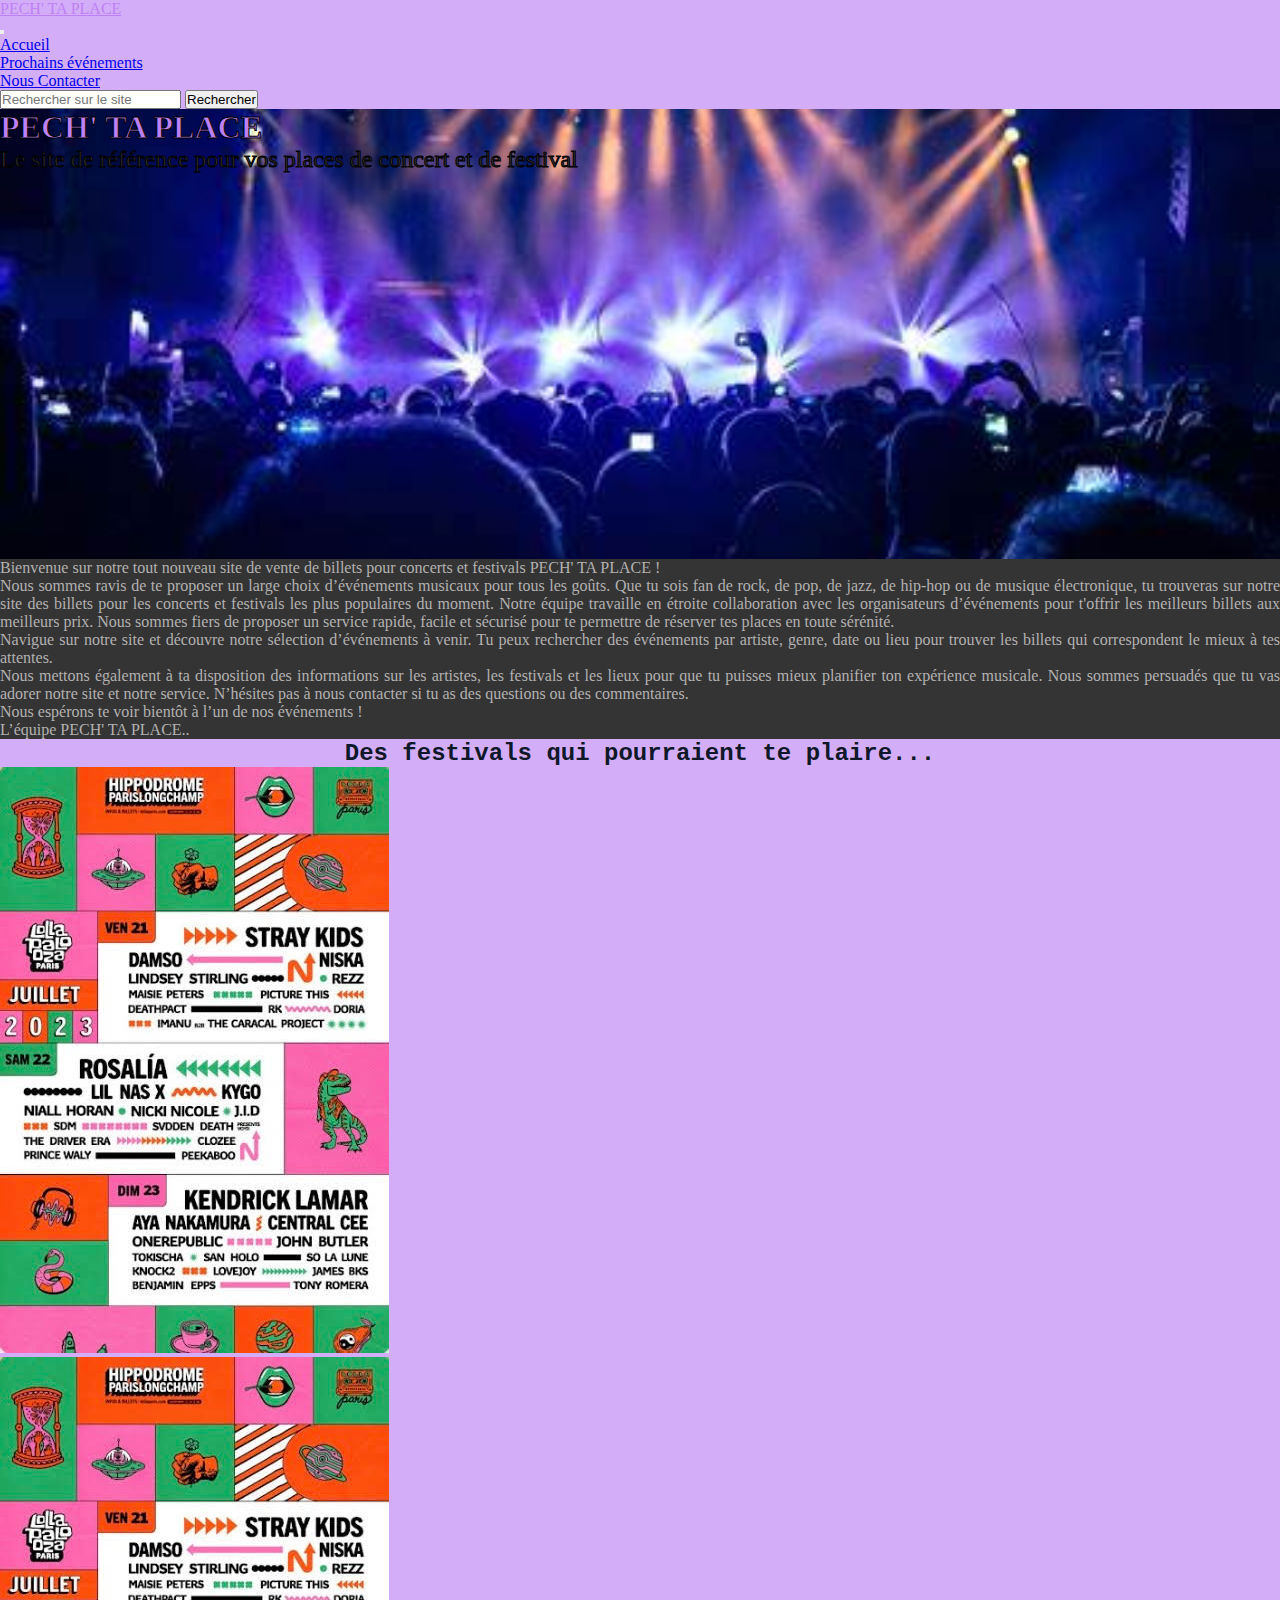
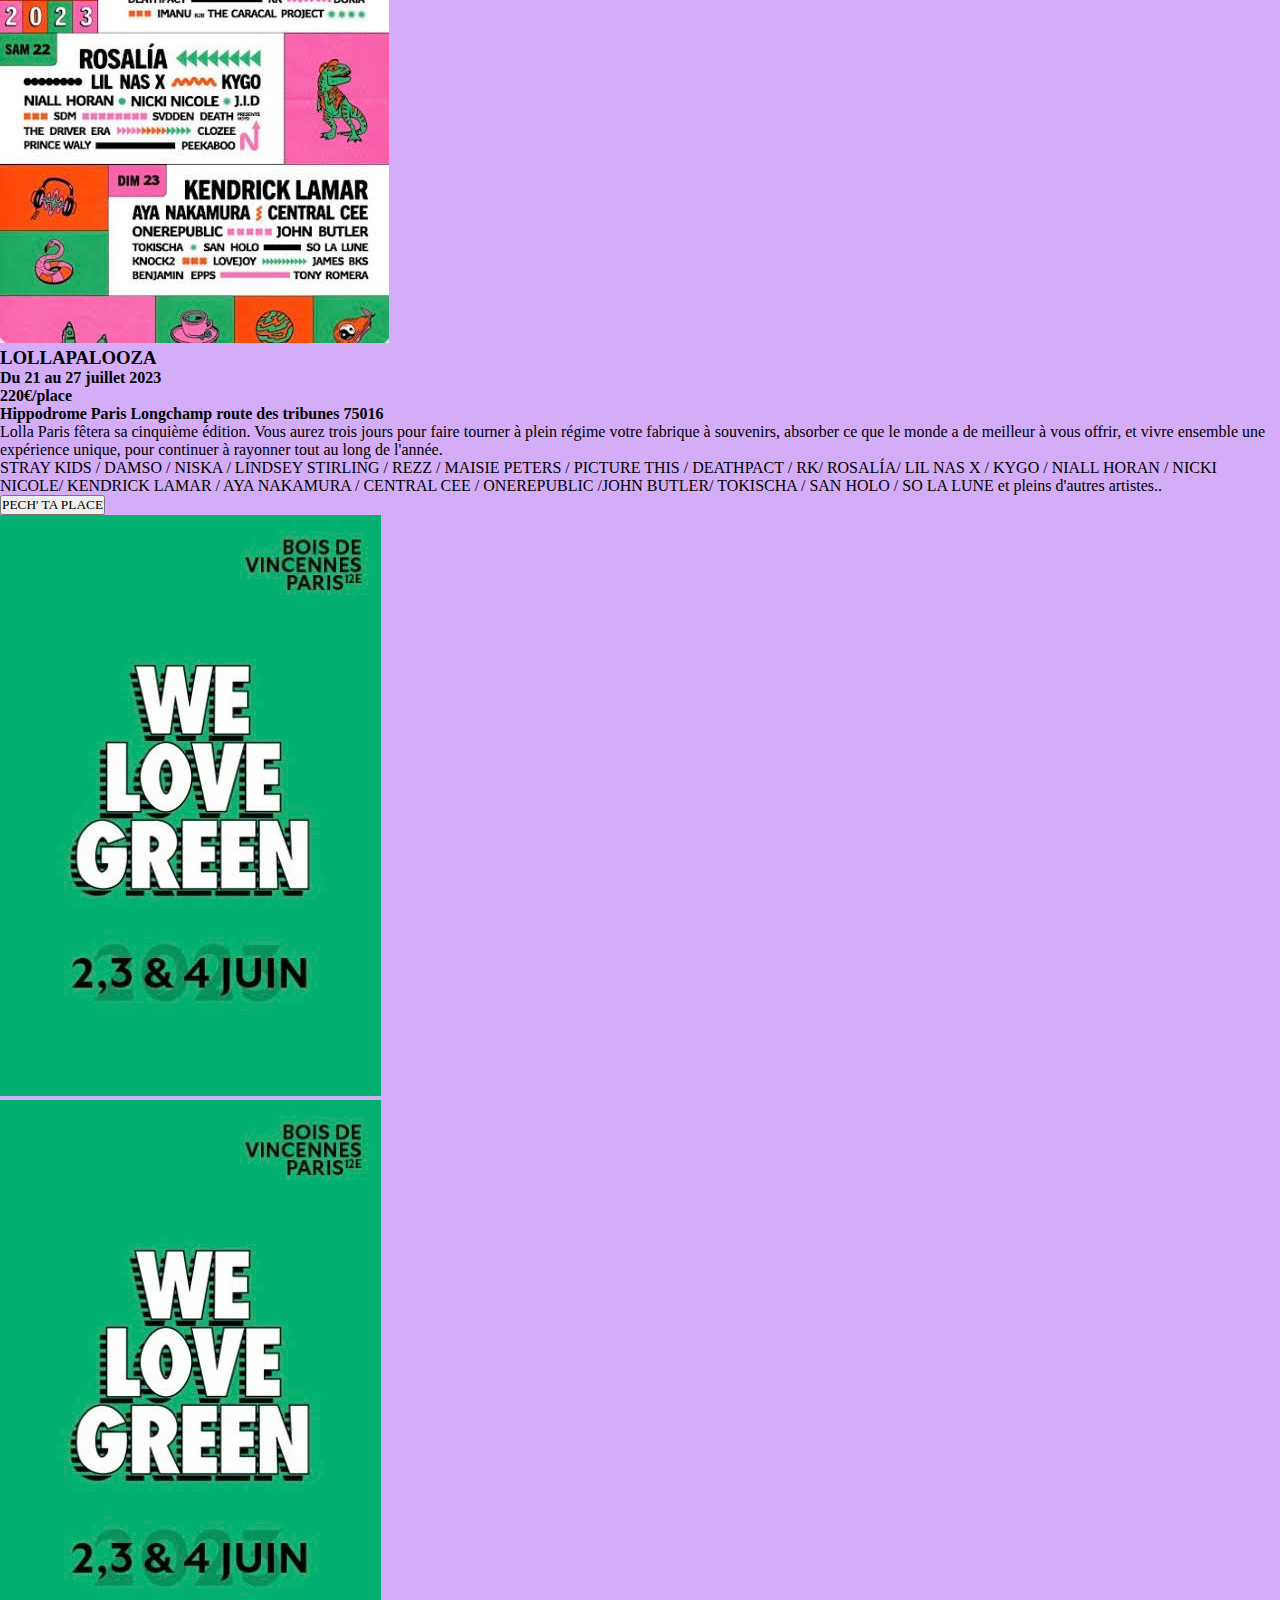
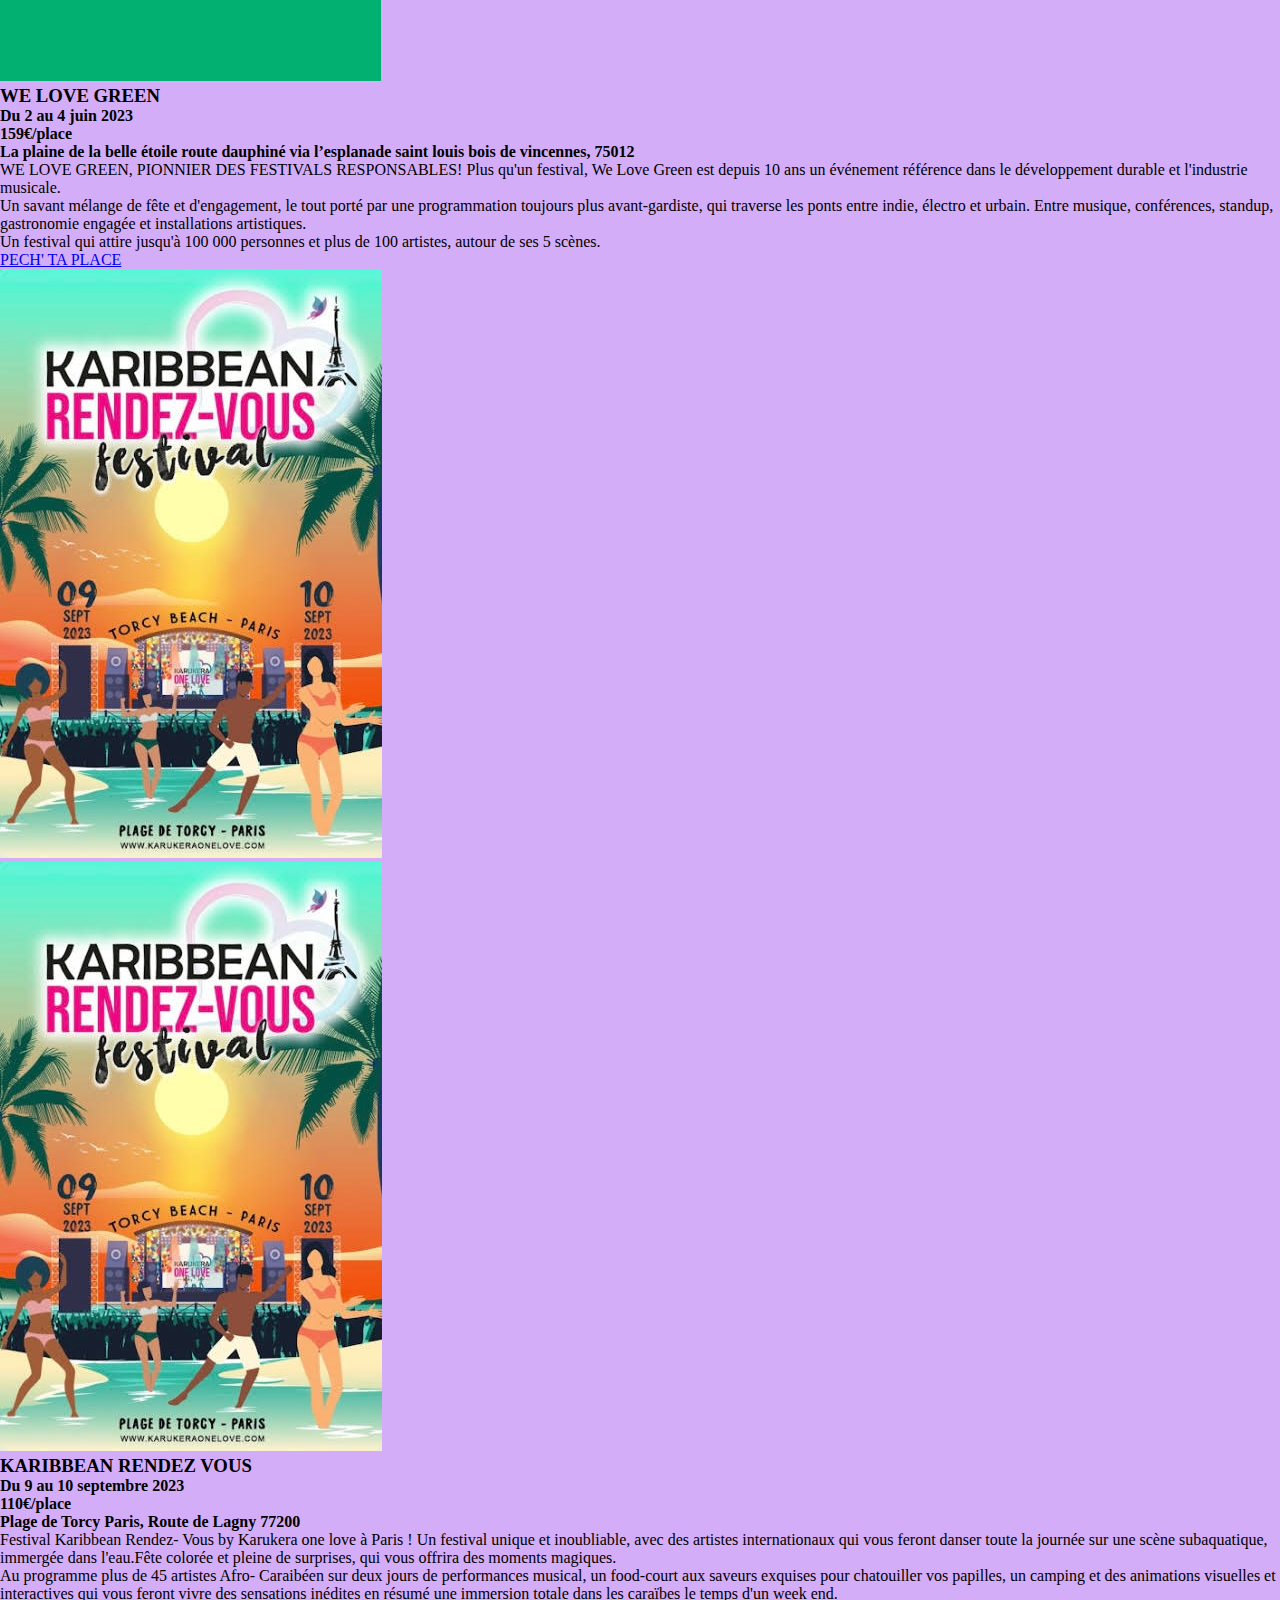
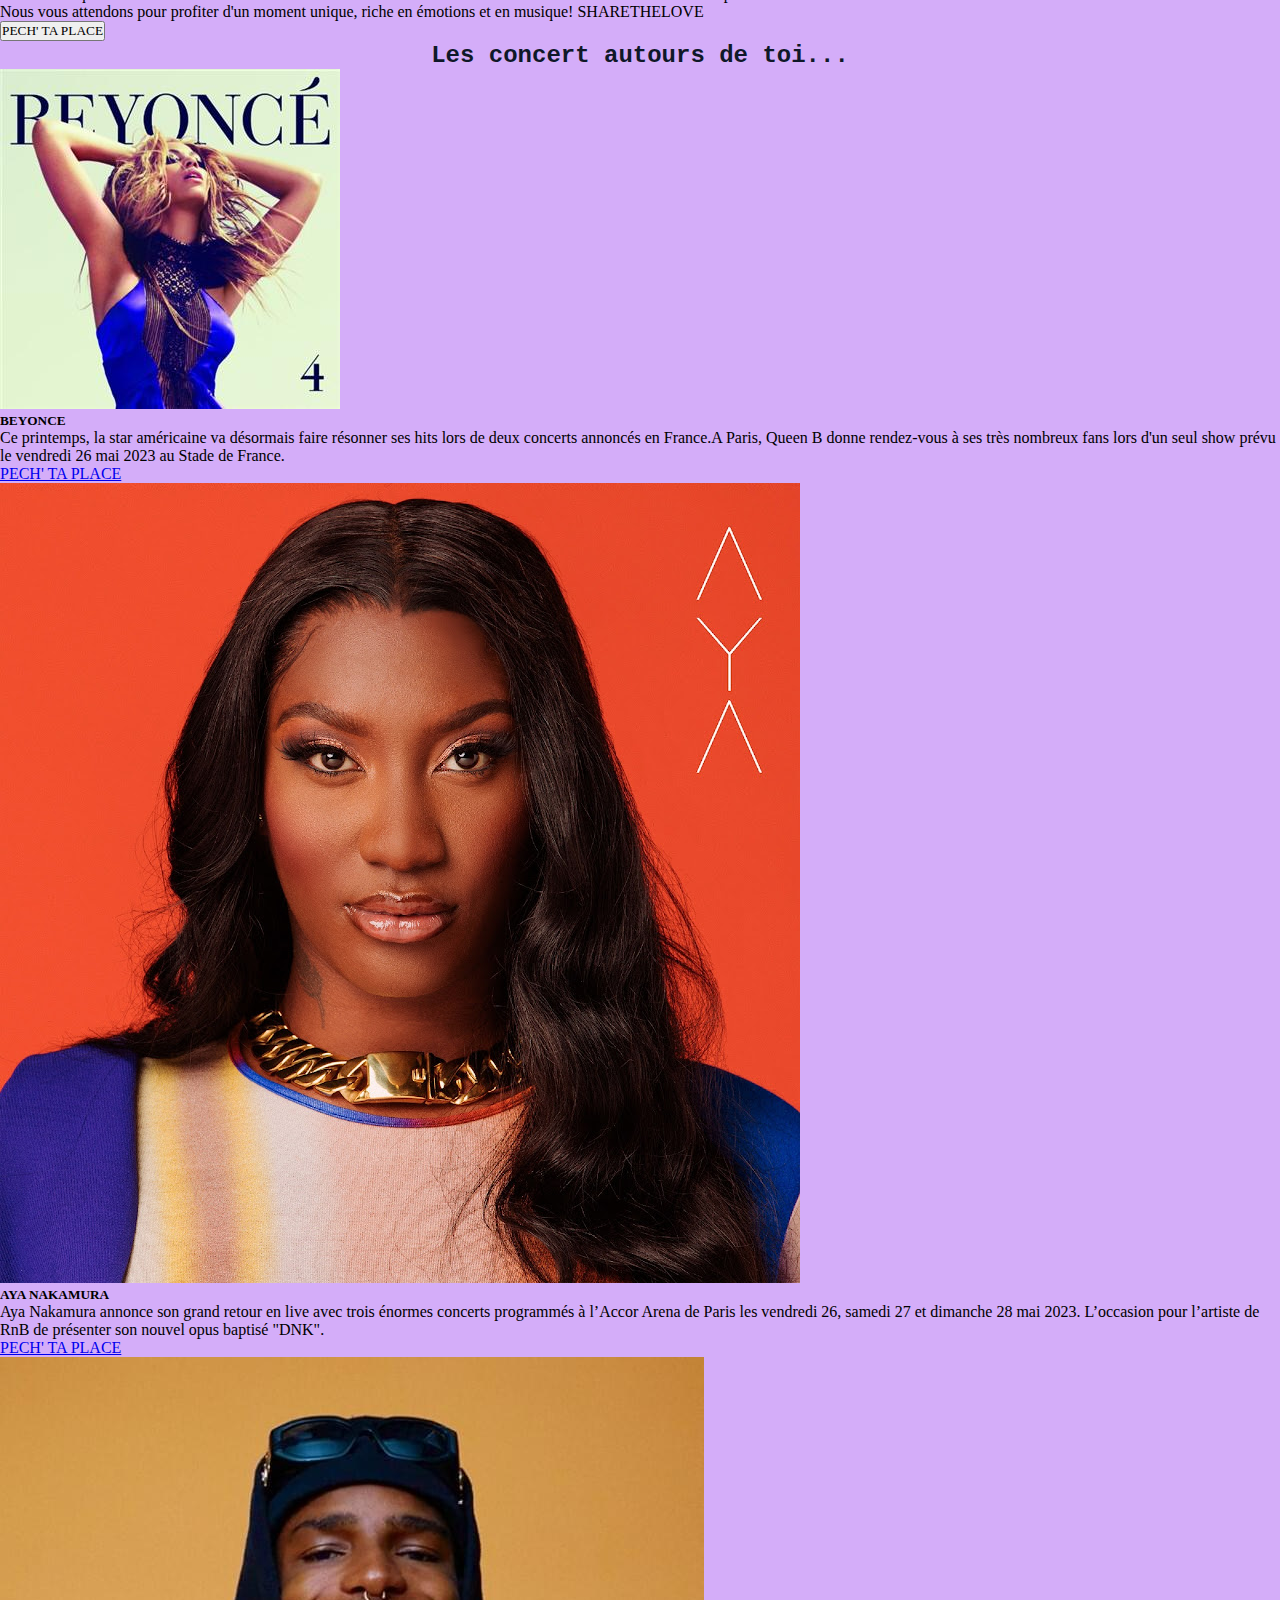
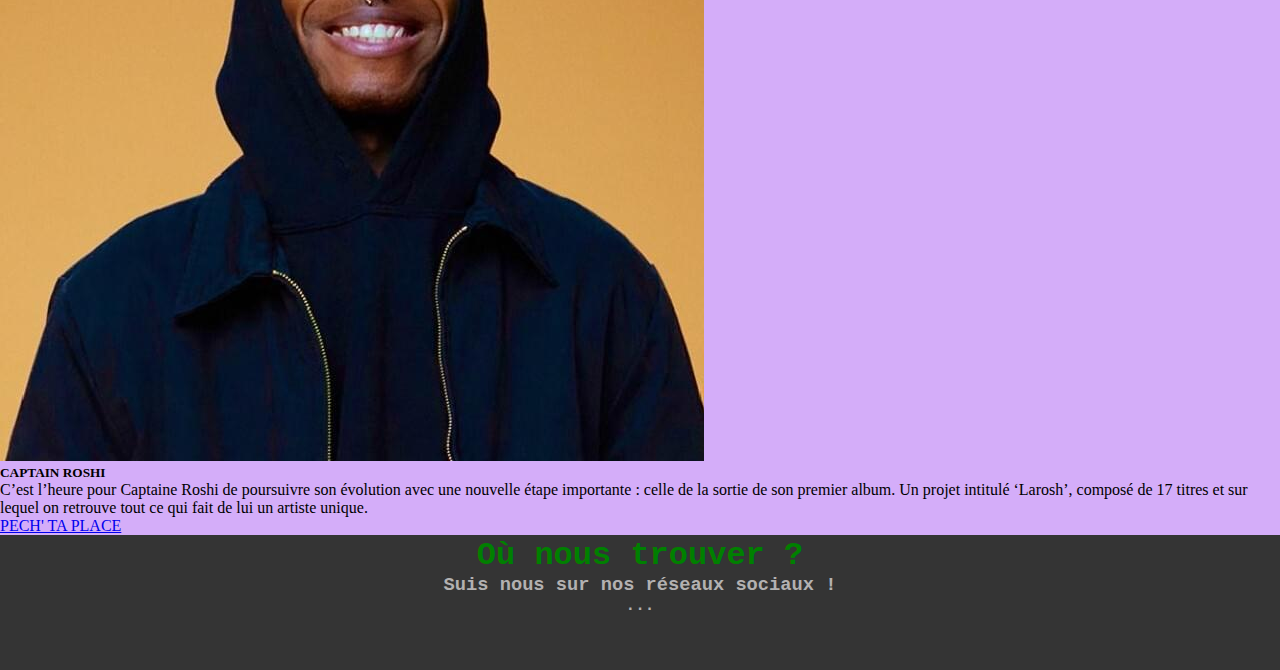
<file: index.html>
<!DOCTYPE html>
<html lang="en">
<head>
    <meta charset="UTF-8">
    <meta http-equiv="X-UA-Compatible" content="IE=edge">
    <meta name="viewport" content="width=device-width, initial-scale=1.0">
    <title>Document</title>
    <link rel="stylesheet" href="https://cdnjs.cloudflare.com/ajax/libs/font-awesome/6.3.0/css/all.min.css" integrity="sha512-SzlrxWUlpfuzQ+pcUCosxcglQRNAq/DZjVsC0lE40xsADsfeQoEypE+enwcOiGjk/bSuGGKHEyjSoQ1zVisanQ==" crossorigin="anonymous" referrerpolicy="no-referrer" />
    <link href="https://cdn.jsdelivr.net/npm/bootstrap@5.2.3/dist/css/bootstrap.min.css" rel="stylesheet" integrity="sha384-rbsA2VBKQhggwzxH7pPCaAqO46MgnOM80zW1RWuH61DGLwZJEdK2Kadq2F9CUG65" crossorigin="anonymous">
    <link rel="stylesheet" href="style.css">

</head>
<body>

  <nav class="navbar navbar-expand-lg navbar-light bg-light">
    <div class="container-fluid d-flex justify-content-between">
      <a class="navbar-brand logo" href="#"><font face="Impact">PECH' TA PLACE </font></a>
      <button class="navbar-toggler" type="button" data-bs-toggle="collapse" data-bs-target="#ContenuNavbar" aria-controls="ContenuNavbar" aria-expanded="false" aria-label="Toggle navigation">
        <span class="navbar-toggler-icon"></span>
      </button>
      <div class="collapse navbar-collapse" id="ContenuNavbar">
        <ul class="navbar-nav me-auto mb-2 mb-lg-0">
          <li  class="nav-item">
            <a class="nav-link active" href="#">Accueil</a>
          </li>
          <li  class="nav-item">
            <a class="nav-link" href="#">Prochains événements</a>
          </li>
          <li  class="nav-item">
            <a class="nav-link" href="#">Nous Contacter</a>
          </li>
        </ul>
        <form class="d-flex">
          <input class="form-control me-2" type="search" placeholder="Rechercher sur le site" aria-label="Search">
          <button class="btn btn-outline-success my-2 my-sm-0" type="submit"> Rechercher</button>
        </form>
      </div>
    </div>
  </nav>

  <div class="jumbotron jumbotron-fluid bg-image d-flex align-items-center">
    <div class="container text-center">
      <h1 style="color:rgb(189, 129, 245);-webkit-text-stroke: 1px black;text-stroke: 1px black;"><font face="Impact">PECH' TA PLACE</font></h1>
      <p style="color:rgb(52, 52, 52);font-size: x-large;-webkit-text-stroke: 1px black;text-stroke: 1px black;">Le site de référence pour vos places de concert et de festival</p>
    </div>
  </div>

  <div class="container-fluid parent">
    <div class="row justify-content-center py-3" style="text-align: justify;">
      <div class="col-10">
     <p>Bienvenue sur notre tout nouveau site de vente de billets pour concerts et festivals 
      <font face="Impact">PECH' TA PLACE</font> !
     </p>
      <p>Nous sommes ravis de te proposer un large choix d’événements musicaux pour tous les goûts. Que tu sois fan de rock, de pop, de jazz, de hip-hop ou de musique électronique, tu trouveras sur notre site des billets pour les concerts et festivals les plus populaires du moment.
      Notre équipe travaille en étroite collaboration avec les organisateurs d’événements pour t'offrir les meilleurs billets aux meilleurs prix. Nous sommes fiers de proposer un service rapide, facile et sécurisé pour te permettre de réserver tes places en toute sérénité.</p>
      
     <p>Navigue sur notre site et découvre notre sélection d’événements à venir. Tu peux rechercher des événements par artiste, genre, date ou lieu pour trouver les billets qui correspondent le mieux à tes attentes.</p> <p> Nous mettons également à ta disposition des informations sur les artistes, les festivals et les lieux pour que tu puisses mieux planifier ton expérience musicale.
       Nous sommes persuadés que tu vas adorer notre site et notre service. N’hésites pas à nous contacter si tu as des questions ou des commentaires.</p>
      
     <p>Nous espérons te voir bientôt à l’un de nos événements !</p>
      
     <p>L’équipe <font face="Impact">PECH' TA PLACE.</font>.</p>
    </div>
    </div>
  </div>
  <section data-test-id="activity-recommendations" class="container pt-5">
    <center>
      <h2 class="mb-5"> <font face="Courier New">Des festivals qui pourraient te plaire...</font></h2>
    </center>
      <div>
        <div class="row mb-5 justify-content-center">
          <div class="col-5 d-lg-none">
            <a href="lollapalooza.html">
              <img src="festi.jpg" alt="festi.jpg"/>
            </a>
          </div>
          <div class="d-none d-lg-block col-5">
            <img src="festi.jpg" alt="festi.jpg"/>
          </div>
          <div class="d-none d-lg-block col-7">
            <h3><font face="Georgia">LOLLAPALOOZA</font></h3>
            <h4><font face="Palatino">Du 21 au 27 juillet 2023</h4>
            <h4>220€/place</h4>
            <h4>Hippodrome Paris Longchamp route des tribunes 75016</font></h4>
            <p><font face="Tahoma">Lolla Paris fêtera sa cinquième édition. Vous aurez trois jours pour
              faire tourner à plein régime votre fabrique à
              souvenirs, absorber ce que le monde a de
              meilleur à vous offrir, et vivre ensemble une
              expérience unique, pour continuer à rayonner
              tout au long de l'année.
            </p>
            <p>
              STRAY KIDS / DAMSO / NISKA / LINDSEY
              STIRLING / REZZ / MAISIE PETERS / PICTURE
              THIS / DEATHPACT / RK/
              ROSALÍA/ LIL NAS X / KYGO / NIALL HORAN /
              NICKI NICOLE/
              KENDRICK LAMAR / AYA NAKAMURA / CENTRAL
              CEE / ONEREPUBLIC /JOHN BUTLER/
              TOKISCHA / SAN HOLO / SO LA LUNE et pleins d'autres artistes..
             </font>
            </p>
            <button class="btn  btn-success btn-lg" type="button" onclick="window.location.href='p2.html';">
              <font face="Impact">PECH' TA PLACE </font>
            </button>
          </div>
        </div>
          
        <div class="row mb-5 justify-content-center">
          <div class="col-5 d-lg-none">
            <a href="welovegreen.html">
              <img src="festi2.jpg" alt="festi2.jpg"/>
            </a>
          </div>
          <div class="d-none d-lg-block col-5">
            <img src="festi2.jpg" alt="festi2.jpg"/>
          </div>
          <div class="d-none d-lg-block col-7">
            <h3><font face="Comic Sans">WE LOVE GREEN</font> </h3>
            <h4><font face="Palatino">Du 2 au 4 juin 2023</h4>
            <h4>159€/place</h4>
            <h4>La plaine de la belle étoile route dauphiné via l’esplanade saint louis bois de vincennes, 75012</font></h4>
            <p><font face="Tahoma">WE LOVE GREEN, PIONNIER DES FESTIVALS
              RESPONSABLES! Plus qu'un festival, We Love
              Green est depuis 10 ans un événement
              référence dans le développement durable et
              l'industrie musicale.</p>
            <p> Un savant mélange de fête
              et d'engagement, le tout porté par une
              programmation toujours plus avant-gardiste,
              qui traverse les ponts entre indie, électro et
              urbain. Entre musique, conférences, standup,
              gastronomie engagée et installations
              artistiques.</p>
            <p> Un festival qui attire jusqu'à 100 000
              personnes et plus de 100 artistes, autour de ses 5
              scènes.
             </font>            
            </p>
            <a href="p2.html" class="btn btn-success btn-lg">
              <font face="Impact">PECH' TA PLACE</font>
            </a>
          </div>
        </div>

        <div class="row mb-5 justify-content-center">
          <div class="col-5 d-lg-none">
            <a href="karibbean.html">
              <img src="fest4.jpg" alt="fest4.jpg"/>
            </a>
          </div>
          <div class="d-none d-lg-block col-5">
            <img src="fest4.jpg" alt="fest4.jpg"/>
          </div>
          <div class="d-none d-lg-block col-7">
            <h3><font face="Verdana">KARIBBEAN RENDEZ VOUS</font></h3> 
            <h4><font face="Palatino">Du 9 au 10 septembre 2023 </h4>
            <h4>110€/place</h4>
            <h4>Plage de Torcy Paris, Route de Lagny 77200</font></h4>
            <p><font face="Tahoma">Festival Karibbean Rendez-
              Vous by Karukera one love à Paris !
              Un festival unique et inoubliable, avec des
              artistes internationaux qui vous feront danser
              toute la journée sur une scène subaquatique,
              immergée dans l'eau.Fête colorée et pleine de surprises, qui vous
              offrira des moments magiques.</p>
            <p>Au programme plus de 45 artistes Afro-
              Caraibéen sur deux jours de performances
              musical, un food-court aux saveurs exquises
              pour chatouiller vos papilles, un camping et des
              animations visuelles et interactives qui vous
              feront vivre des sensations inédites en résumé
              une immersion totale dans les caraïbes le temps
              d'un week end.</p>
            <p>Nous vous attendons pour profiter d'un
              moment unique, riche en émotions et en
              musique!
              SHARETHELOVE
            </font>
            </p>
             <button class="btn  btn-success btn-lg" type="button" onclick="window.location.href='p2.html';">
                <font face="Impact">PECH' TA PLACE</font>
            </button>
          </div>
        </div>
      </div>
  </section>
<section class="container">
    <center>
      <h2>
          <p>
             <font face="Courier New">Les concert autours de toi...</font>
          </p>
      </h2>
    </center>
    <div class="row justify-content-evenly">
  <div class="col-lg-3 col-md-4 col-6 mb-3">        
     <div class="card">
      <img src="beyoncé.jpg" class="card-img-top" alt="beyonce">
      <div class="card-body">
        <h5 class="card-title"><font face ="Garamond">BEYONCE </font></h5>
        <p class="card-text"><font face="Tahoma">Ce printemps, la star américaine va désormais faire résonner ses hits lors de deux concerts annoncés en France.A Paris, Queen B donne rendez-vous à ses très nombreux fans lors d'un seul show prévu le vendredi 26 mai 2023 au Stade de France.</font></p>
        <a href="#" class="btn btn-primary">
              <font face="Impact">PECH' TA PLACE</font>
        </a>
      </div>
    </div>
    </div>
    <div class="col-lg-3 col-md-4 col-6 mb-3">
      <div class="card">
        <img src="aya.jpg" class="card-img-top" alt="aya">
        <div class="card-body">
          <h5 class="card-title"><font face ="Garamond">AYA NAKAMURA</font></h5>
          <p class="card-text"><font face="Tahoma">Aya Nakamura annonce son grand retour en live avec trois énormes concerts programmés à l’Accor Arena de Paris les vendredi 26, samedi 27 et dimanche 28 mai 2023. L’occasion pour l’artiste de RnB de présenter son nouvel opus baptisé "DNK".</font></p>
          <a href="#" class="btn btn-primary">
            <font face="Impact">PECH' TA PLACE</font>
          </a>
        </div>
      </div>
    </div>
    <div class="col-lg-3 col-md-4 col-6">
        <div class="card">
          <img src="roshi2.jpg" class="card-img-top" alt="roshi2">
          <div class="card-body">
            <h5 class="card-title"><font face ="Garamond">CAPTAIN ROSHI</font></h5>
            <p class="card-text"><font face="Tahoma">C’est l’heure pour Captaine Roshi de poursuivre son évolution avec une nouvelle étape importante : celle de la sortie de son premier album. Un projet intitulé ‘Larosh’, composé de 17 titres et sur lequel on retrouve tout ce qui fait de lui un artiste unique.</font></p>
            <a href="#" class="btn btn-primary">
              <font face ="Impact">PECH' TA PLACE</font>
            </a>
          </div>
        </div>
      </div>
    </div>
  </div>
  </section>

  <section class="container-fluid parent">
      <center>
        <div class="col-9">

        <h1><font face="Courier New">Où nous trouver ?</h1>
        <h3>Suis nous sur nos réseaux sociaux !</h3>
        <h4>...</font></h4>
  
        <!-- Add font awesome icons -->
        <a href="#" class="fa fa-brands fa-facebook"></a>
        <a href="#" class="fa fa-brands fa-instagram"></a>
        <a href="#" class="fa fa-brands fa-snapchat"></a>
      </div>
    </center>
  </section>
      
</section>
<script src="https://cdn.jsdelivr.net/npm/bootstrap@5.2.3/dist/js/bootstrap.bundle.min.js" integrity="sha384-kenU1KFdBIe4zVF0s0G1M5b4hcpxyD9F7jL+jjXkk+Q2h455rYXK/7HAuoJl+0I4" crossorigin="anonymous"></script>
</body>
</html>
</file>
<file: style.css>
* {

margin: 0;
padding: 0;
;
}

body{
background-color: rgb(212, 173, 249);
background-repeat: no-repeat;
background-size: cover ;
width:100vw;
height: 50vh;
}

.bg-image {
    background-image: url("concert.jpg");
    background-position: center;
    background-repeat: no-repeat;
    background-size: cover;
    height: 50vh;
  }

h2 {

    color: rgb(15, 24, 40);
}


.logo {
    color: rgb(189, 129, 245);
    display: flex;
    align-items: baseline;
}

.img {

    size: 5px;
}


.carousel-inner {
    position: relative;
    width: 60%;
    overflow: hidden;
    margin: 0 auto;
}

.carousel-item img {
    width: 500px;
    height: 500px;
}

.parent {
    /*margin-top: 35px;*/
    background-color: rgb(52, 52, 52);
    color: rgb(179, 177, 177);
}

.d-flex{
    color: darkviolet;

}

.fa:hover {
    opacity: 0.8;
}

.fa-facebook {
    color: #007bb5;
}

.fa-instagram {
    color: rgb(222, 98, 220);
}

.fa-snapchat {
    color: rgb(234, 255, 2);
}

.fa {
    /* padding: 20px; */
    font-size: 3rem;
    text-decoration: none;
    margin: 5% 5%;
}

h1 {
    color: green;
}
</file>
